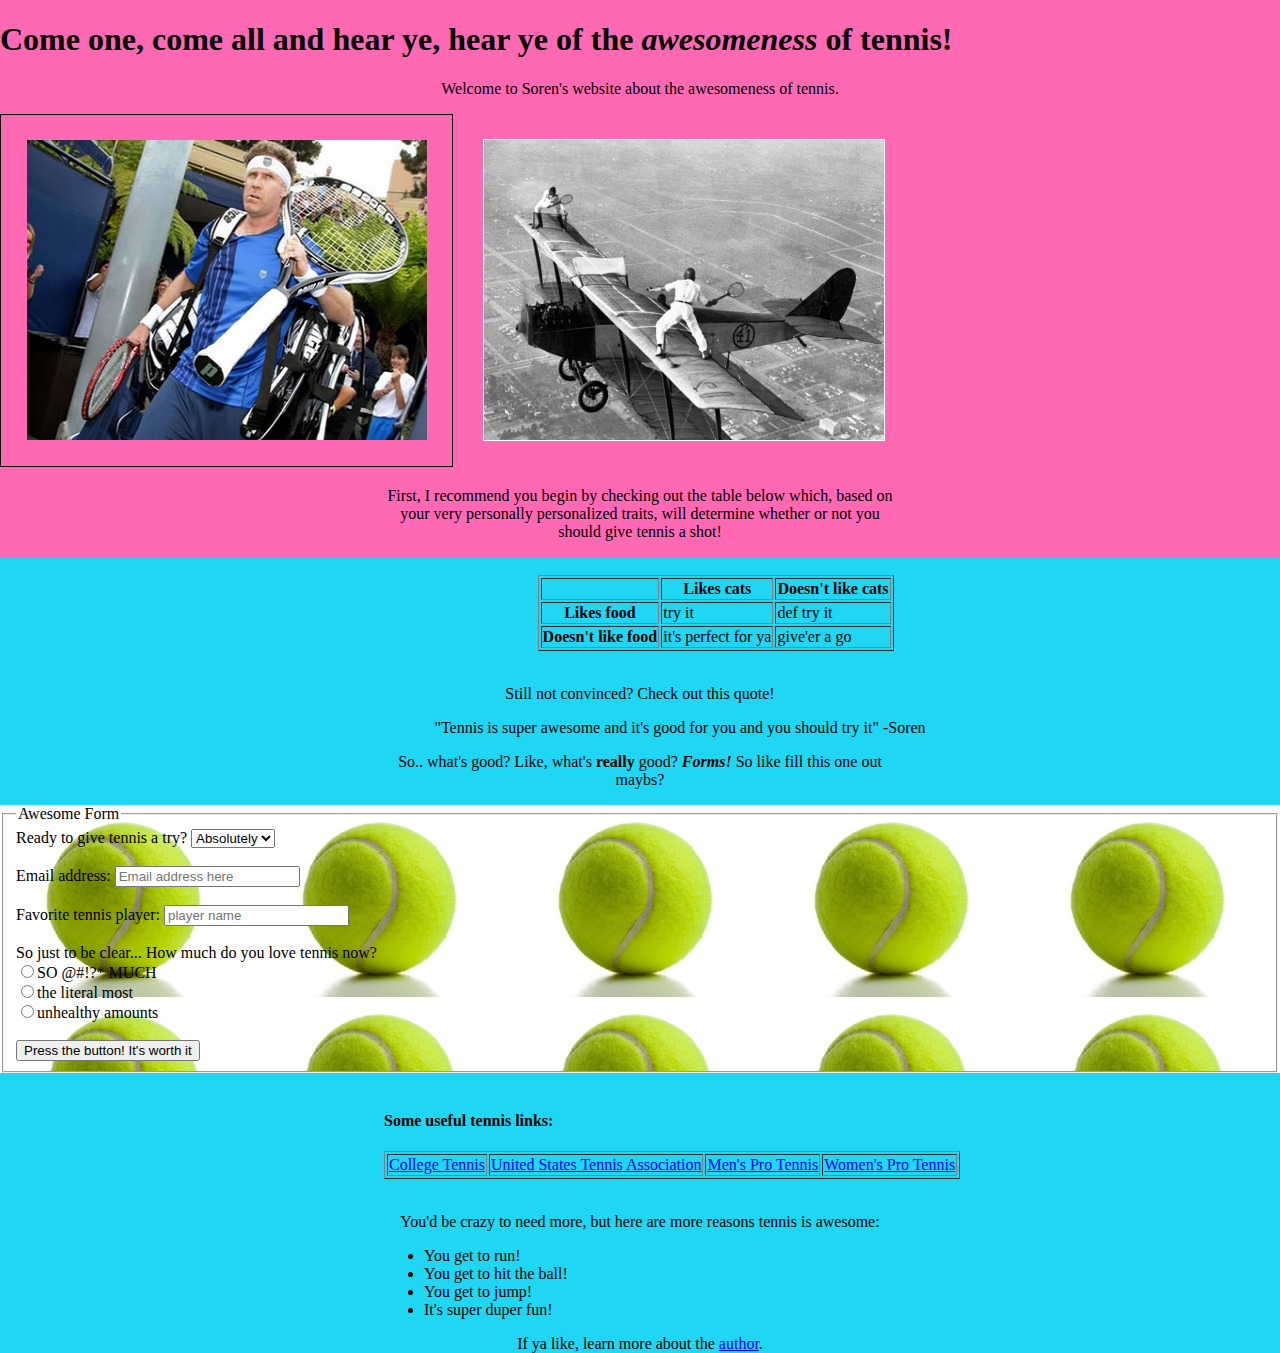
<file: index.html>
<!DOCTYPE html>
<html>
<head>
	<title>The Awesomeness of Tennis</title>

	<link href='styles.css' rel='stylesheet' type='text/css'>
</head>
<body>
	<h1>Come one, come all and hear ye, hear ye of the <em>awesomeness</em> of tennis!</h1>

	<p id="firstpara">Welcome to Soren's website about the awesomeness of tennis.</p>

	<img src="ferrel.jpg" alt="funny big racket pic" height="300" width="400" id="ferrel" class="images">
	<img src="dopeT.jpg" alt="old school tennis on a plane" height="300" width="400" id="plane" class="images">

	<p id="secondpara">First, I recommend you begin by checking out the table below which, based on your very personally personalized traits, will determine whether or not you should give tennis a shot!</p>

	<section id="diffbg">
		<div>
			<br>
			<table border="1">
				<tr>
					<th></th>
					<th>Likes cats</th>
					<th>Doesn't like cats</th>
				</tr>
				<tr>
					<th>Likes food</th>
					<td>try it</td>
					<td>def try it</td>
				</tr>
				<tr>
					<th>Doesn't like food</th>
					<td>it's perfect for ya</td>
					<td>give'er a go</td>
				</tr>
			</table>
		</div>
		<br>
		<p>Still not convinced? Check out this quote!</p>
		<blockquote>"Tennis is super awesome and it's good for you and you should try it" -Soren</blockquote>
		

		<p>So.. what's good? Like, what's <b>really</b> good? <em><b>Forms!</b></em> So like fill this one out maybs?</p>

		<form action="emailListSoon.html" id="form">
		<fieldset>
			<legend>Awesome Form</legend>
			<div>
				<label>Ready to give tennis a try?</label>
				<select name="readiness">
					<option value="yes">Absolutely</option>
					<option value="yes">Mos Def</option>
					<option value="yes">Fasho</option>
				</select>
			</div>

			<br>

			<div>
				<label>Email address:</label>
				<input type="text" name="emailaddress" placeholder="Email address here">
			</div>

			<br>

			<div>
	      		<label>Favorite tennis player:</label>
	      		<input type="text" name="FAV-player" placeholder="player name">
	    	</div>

	    	<br>

	    	<div>
	    		<label>So just to be clear... How much do you love tennis now?</label>
	    		<br>
	    		<input type="radio" name="tennis-likeness" value="alot">SO @#!?* MUCH
	    		<br>
	    		<input type="radio" name="tennis-likeness" value="the-most">the literal most
	    		<br>
	    		<input type="radio" name="tennis-likeness" value="too-much">unhealthy amounts 
	    	</div>

	    	<br>

	    	<button type="submit">Press the button! It's worth it</button>

		</fieldset>
		</form>	

		<br>

		<h4>Some useful tennis links:</h4>
		<table border="1">
			<tr>
				<td><a href="http://www.itatennis.com/" class="links">College Tennis</a></td>
				<td><a href="https://www.usta.com/" class="links">United States Tennis Association</a></td>
				<td><a href="http://www.atpworldtour.com/" class="links">Men's Pro Tennis</a></td>
				<td><a href="http://www.wtatennis.com/" class="links">Women's Pro Tennis</a></td>
			</tr>
		</table>

		<br>
		<p>You'd be crazy to need more, but here are more reasons tennis is awesome:</p>
		<ul>
			<li>You get to run!</li>
			<li>You get to hit the ball!</li>
			<li>You get to jump!</li>
			<li>It's super duper fun!</li>
		</ul>

		<footer>If ya like, learn more about the <a href="aboutme.html" class="links">author</a>.</footer>
	</section>

</body>
</html>
</file>
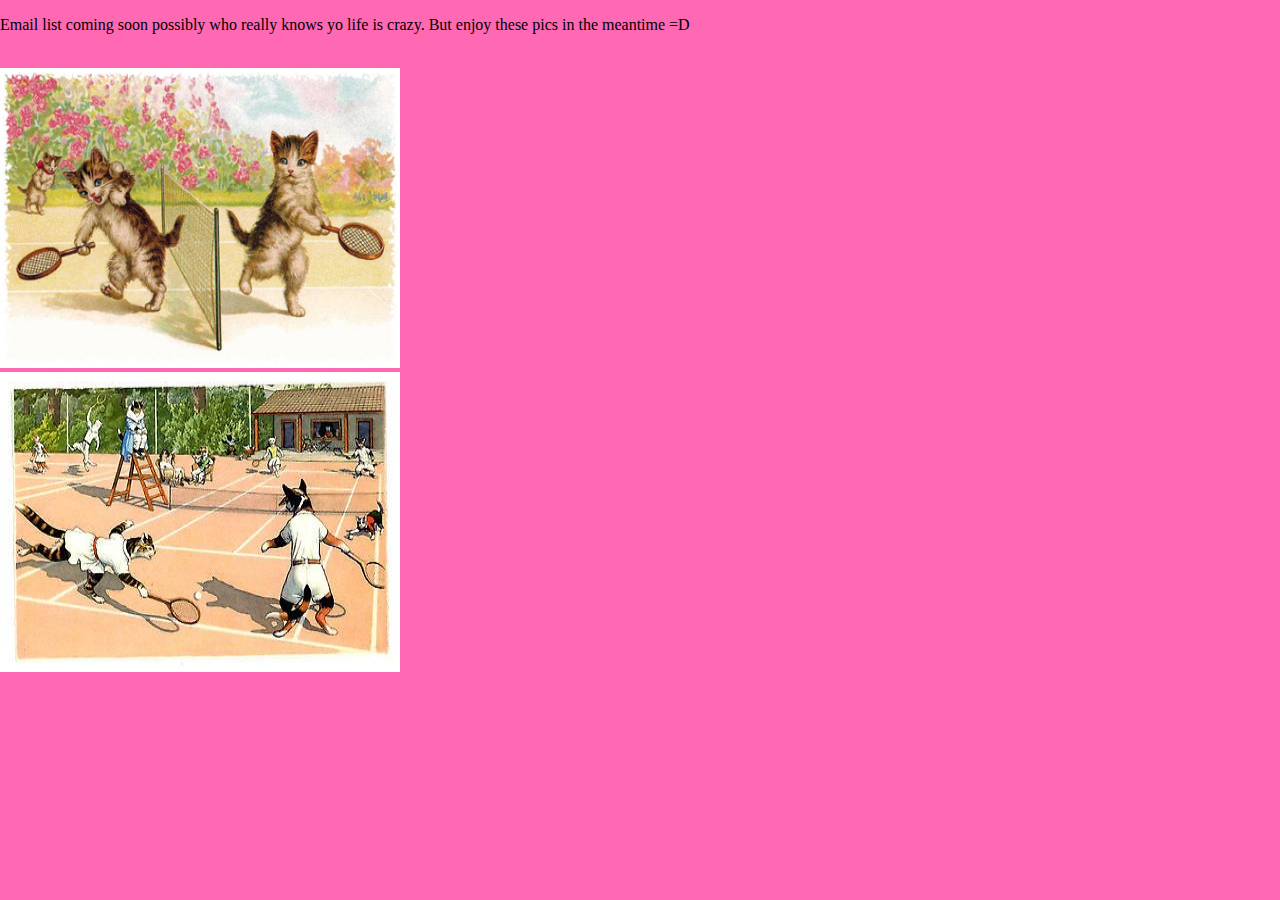
<file: emailListSoon.html>
<!DOCTYPE html>
<html>
<head>
	<title>Email Stuff</title>

	<link href='styles.css' rel='stylesheet' type='text/css'>
</head>
<body>
	<p>Email list coming soon possibly who really knows yo life is crazy. But enjoy these pics in the meantime =D</p>
	<br>
	<img src="tCats.jpg" alt="cats playing tennis" height="300" width="400">
	<br>
	<img src="moTcats.jpg" alt="mo cats playing tennis" height="300" width="400">
	

</body>
</html>
</file>
<file: styles.css>
body {
	background: hotpink;
	margin: 0;
}

footer {
	position: relative;
	width: 40%;
	left: 30%;
	right: 30%;
	text-align: center;
	/*border: 1px solid black;*/
}

#ferrel {
	padding: 2%;
	border: 1px black ridge;
}

#plane {
	margin: 2%;
	border: 1px white ridge;
}

.links:visited {
	color: green;
}

#form {
	background-image: url("tennis-ball.jpg");
	background-size: 20%;
}

#firstpara {
	font-family: "Comic Sans MS";
	position: relative;
	width: 40%;
	left: 30%;
	right: 30%;
	text-align: center;

}

#secondpara {
	position: relative;
	width: 40%;
	left: 30%;
	right: 30%;
	text-align: center;

}

#diffbg {
	background-color: #1FD7F3;
	position: static;
	border-width: thin;
	padding: 0;
	margin: 0;
}

#diffbg>div {
	position: relative;
	left: 30%;
	right: 30%;
	width: 40%;
}

#diffbg p {
	position: relative;
	left: 30%;
	right: 30%;
	width: 40%;
	text-align: center;
}

#diffbg blockquote {
	position: relative;
	left: 30%;
	right: 30%;
	width: 40%;
	text-align: center;
}

#diffbg ul {
	position: relative;
	left: 30%;
	right: 30%;
	width: 40%;
}

#diffbg h4 {
	position: relative;
	left: 30%;
	right: 30%;
	width: 40%;
}

#diffbg table {
	position: relative;
	left: 30%;
	right: 30%;
}

@media screen and (max-width: 500px) {
  .images {
    height: 150px;
    width: 200px;
  }
}
</file>
